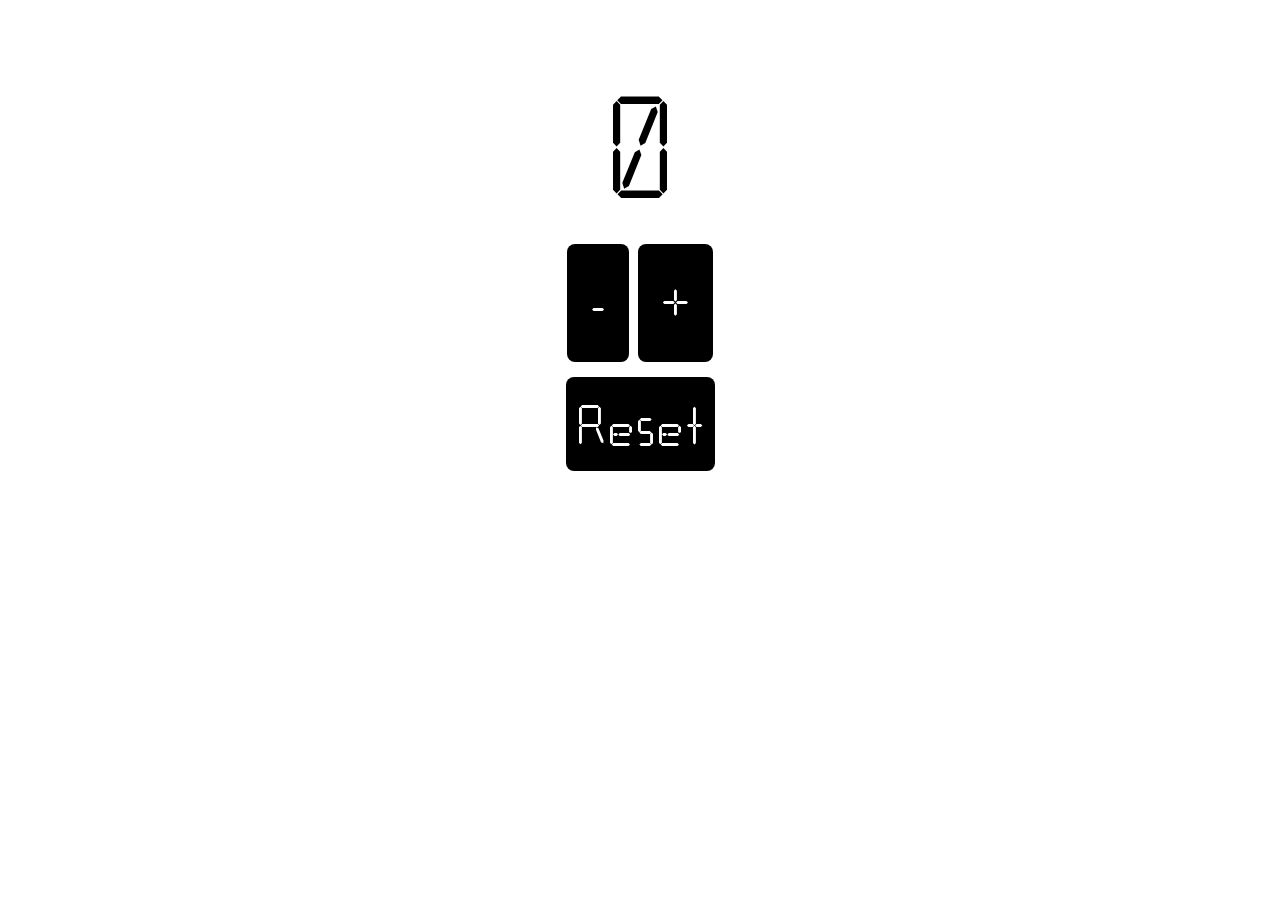
<file: Day 1 - Counter App/index.html>
<!DOCTYPE html>
<html lang="en">
  <head>
    <meta charset="UTF-8" />
    <meta name="viewport" content="width=device-width, initial-scale=1.0" />
    <title>Counter App</title>
    <link rel="stylesheet" href="style.css" />
  </head>
  <body>
    <div class="container">
      <label id="countLabel">0</label><br />
      <div class="btnContainer">
        <button id="decreaseBtn">-</button>
        <button id="increaseBtn">+</button><br />
        <button id="resetBtn">Reset</button>
      </div>
    </div>
    <script src="index.js"></script>
  </body>
</html>
</file>
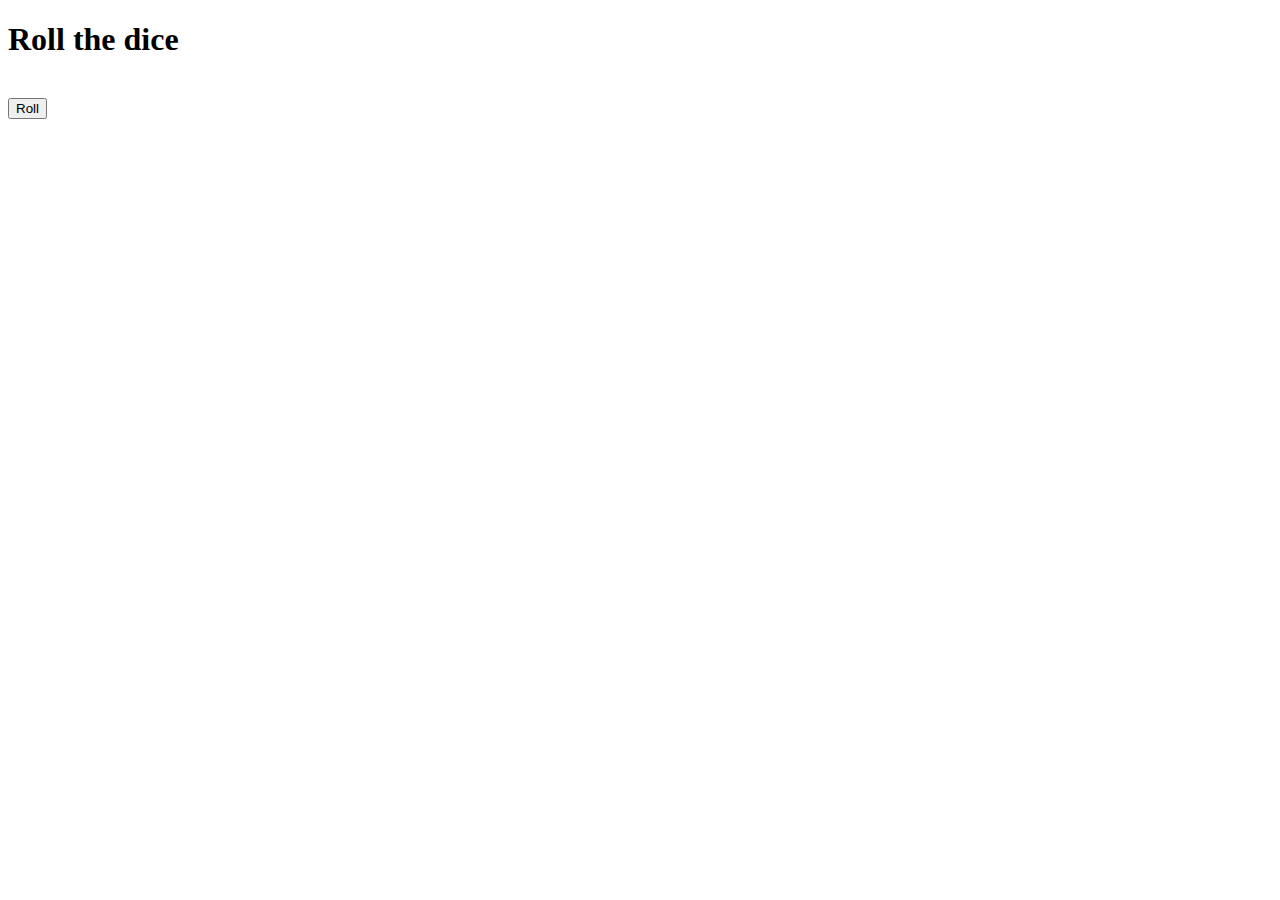
<file: Day 2 - Random Number Generator/index.html>
<!DOCTYPE html>
<html lang="en">
  <head>
    <meta charset="UTF-8" />
    <meta name="viewport" content="width=device-width, initial-scale=1.0" />
    <title>Document</title>
  </head>
  <body>
    <h1>Roll the dice</h1>
    <label id="randomNum"></label><br />
    <button id="randomBtn">Roll</button>
    <script src="index.js"></script>
  </body>
</html>
</file>
<file: Day 1 - Counter App/style.css>
@font-face {
    font-family: 'Calculator';
    src: url('./fonts/Calculator.ttf');
}

.container {
margin: 50px;
text-align: center;
align-items: center;
}

#resetBtn {
    justify-content: center;
    margin: 15px;
    padding: 10px;
}

#increaseBtn, #decreaseBtn {
    margin-top: 10px;
    padding: 22px;
    font-family: 'Calculator', sans-serif;
}


body, button {
    font-family: 'Calculator', sans-serif;
    font-size: 2em;
}

button {
    color: white;
    border: none;
    background-color: black;
    border-radius: 8px;
    
}

label {
    font-size: 5em;
}
</file>
